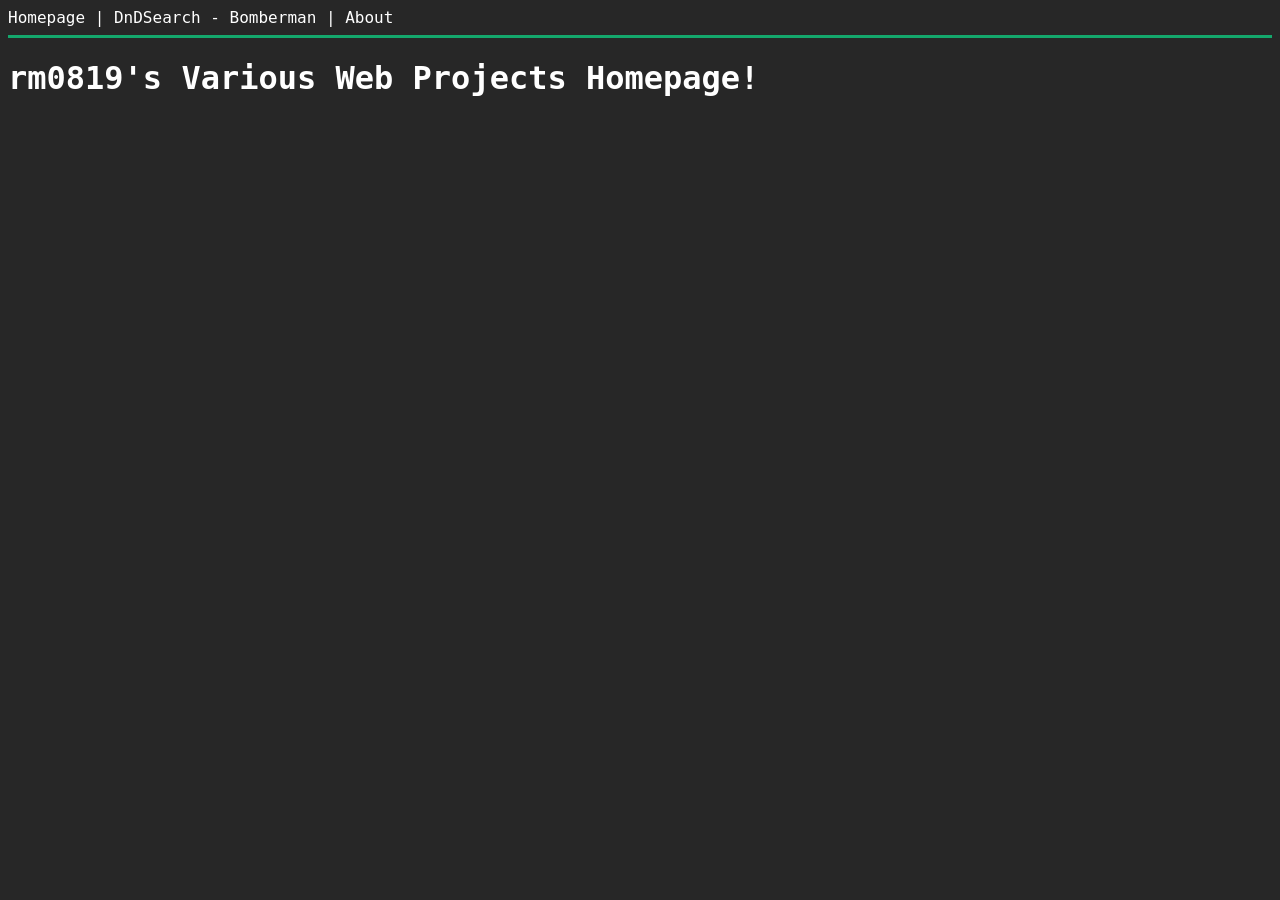
<file: index.html>
<!DOCTYPE html>
<html lang="en">

  <head>
    <meta charset="UTF-8">
    <meta name="author" content="rm0819">
    <meta name="description" content="rm0819's Various Web Projects">
    <meta name="keywords" content="rm0819">
    <title>rm0819's Homepage</title>
    <link rel="stylesheet" href="./src/style.css">
    <script src="https://code.jquery.com/jquery-3.3.1.min.js"></script>
  </head>

  <body class="home-content">
    <div id="navbar"></div>
    <script>$( "#navbar" ).load("/navbar.html #navbar");</script>

    <h1>rm0819's Various Web Projects Homepage!</h1>

  </body> 

</html>
</file>
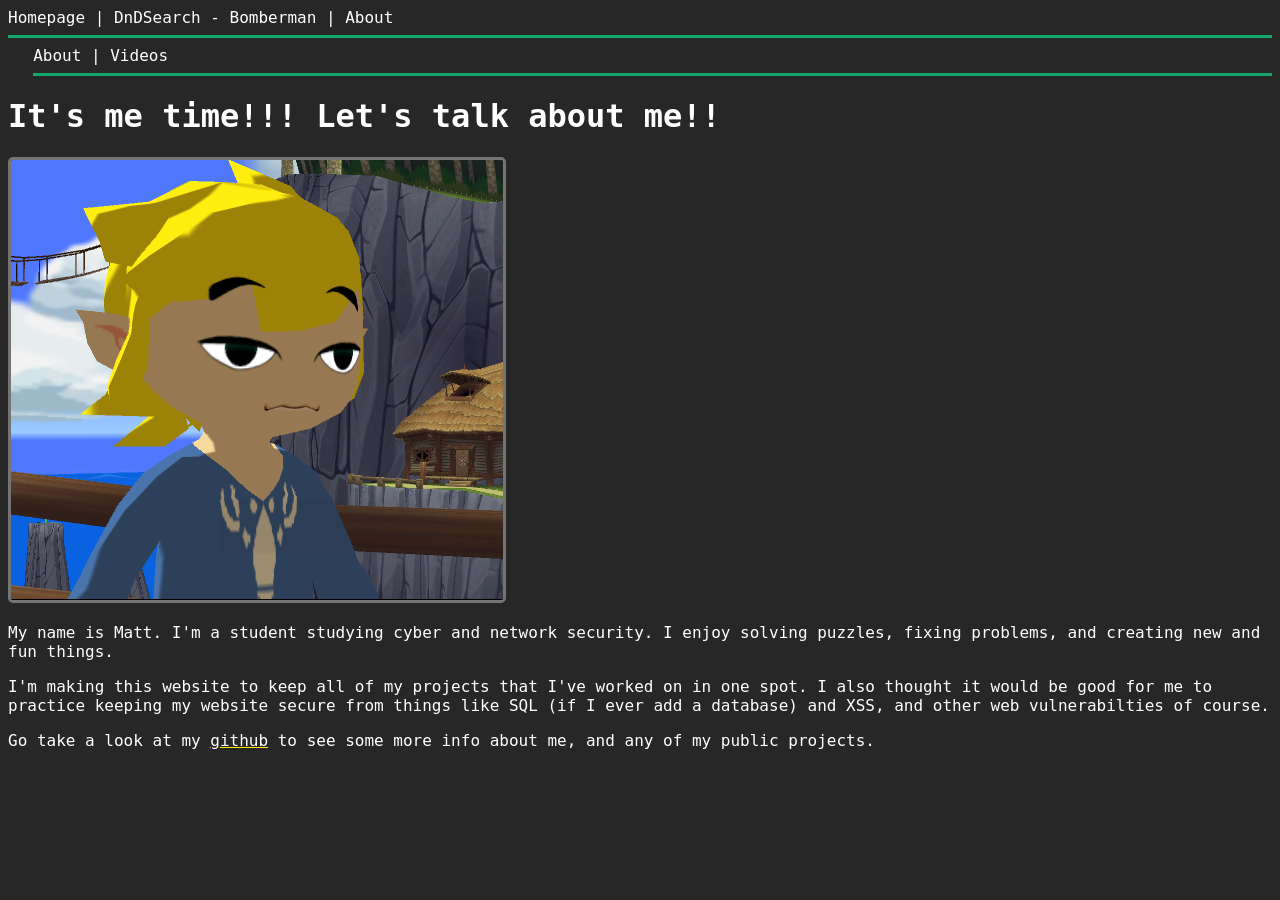
<file: about/aboutme.html>
<!DOCTYPE html>
<html lang="en">

  <head>
    <meta charset="UTF-8">
    <meta name="author" content="rm0819">
    <meta name="description" content="About rm0819">
    <meta name="keywords" content="rm0819">
    <title>About Me</title>

    <link rel="stylesheet" href="/src/style.css">
    <script src="https://code.jquery.com/jquery-3.3.1.min.js"></script>
  </head>

  <body class="other-content">
    <div id="navbar"></div>
    <script>$( "#navbar" ).load("/navbar.html #navbar");</script>

    <div id="aboutnav"></div>
    <script>$( "#aboutnav" ).load("/about/aboutnav.html #aboutnav");</script>

    <h1>It's me time!!! Let's talk about me!!</h1>
    <img src="/images/link.png">
    <p>
      My name is Matt. I'm a student studying cyber and network security. 
      I enjoy solving puzzles, fixing problems, and creating new and fun things.
    </p>
    <p>
      I'm making this website to keep all of my projects that I've worked on in one spot. 
      I also thought it would be good for me to practice keeping my website secure from 
      things like SQL (if I ever add a database) and XSS, and other web vulnerabilties of course.
    </p>
    <p>
      Go take a look at my <a href="https://github.com/rm0819">github</a> to see some more 
      info about me, and any of my public projects.
    </p>

  </body> 

</html>
</file>
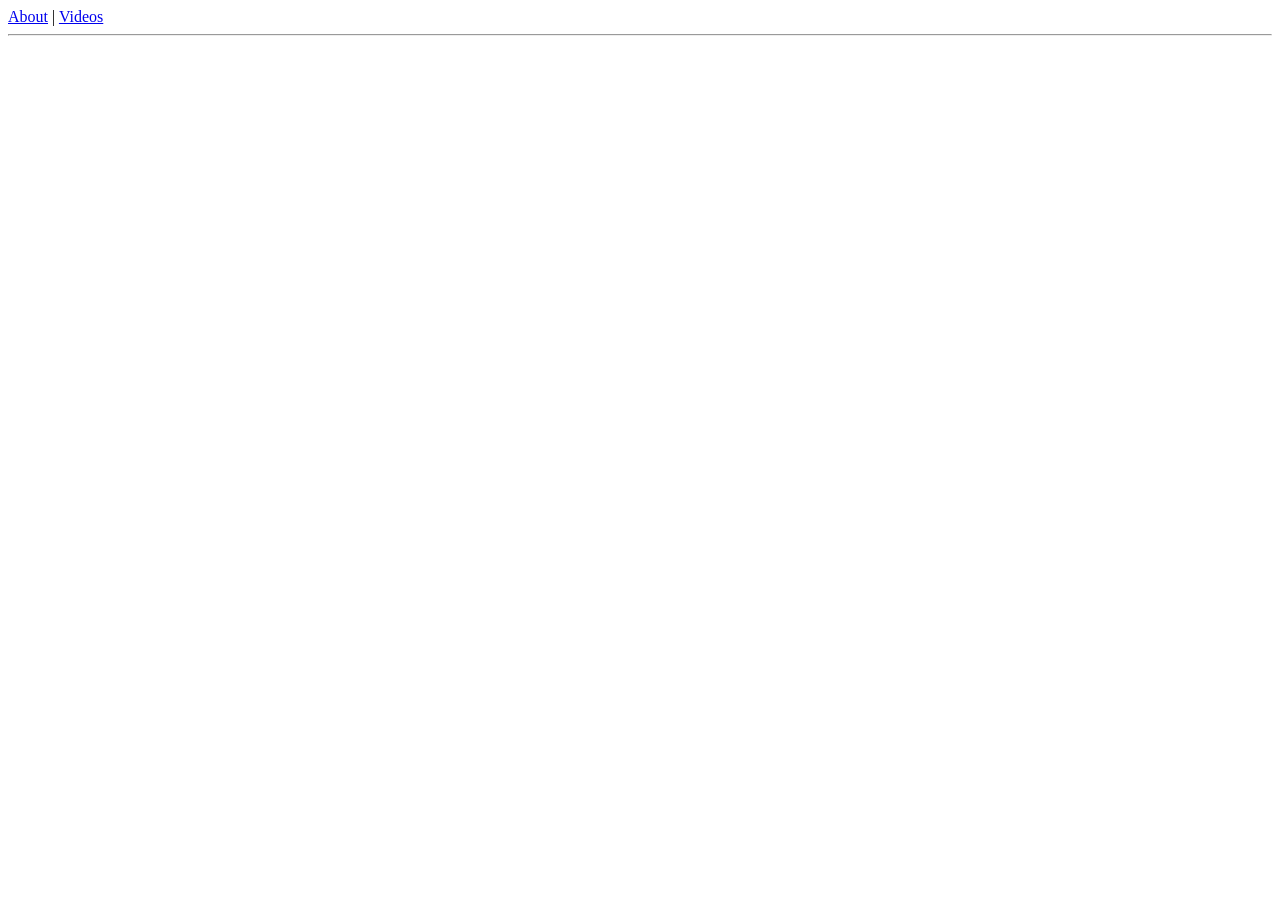
<file: about/aboutnav.html>
<!DOCTYPE html>
<div class="navbar" id="aboutnav">
    <nav class="navbar">
        <a href="/about/aboutme.html" class="navbar">About</a>
        |
        <a href="/about/videos.html" class="navbar">Videos</a>
    </nav>
    <hr class="navbar">
</div>
</file>
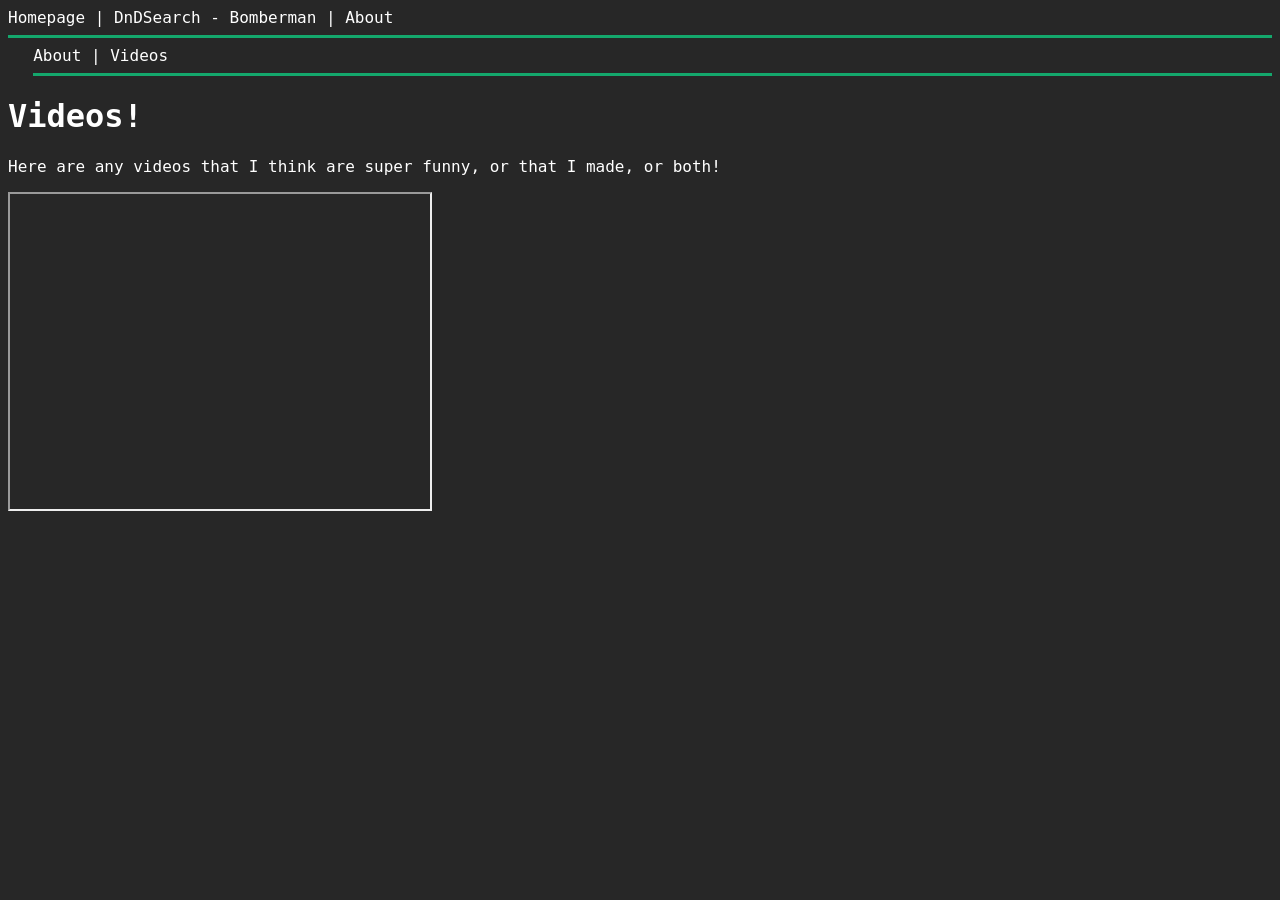
<file: about/videos.html>
<!DOCTYPE html>
<html lang="en">

  <head>
    <meta charset="UTF-8">
    <meta name="author" content="rm0819">
    <meta name="description" content="rm0819's Videos">
    <meta name="keywords" content="rm0819, YouTube, Videos">
    <title>Videos!</title>

    <link rel="stylesheet" href="/src/style.css">
    <script src="https://code.jquery.com/jquery-3.3.1.min.js"></script>
  </head>

  <body class="other-content">
    <div id="navbar"></div>
    <script>$( "#navbar" ).load("/navbar.html #navbar");</script>

    <div id="aboutnav"></div>
    <script>$( "#aboutnav" ).load("/about/aboutnav.html #aboutnav");</script>

    <h1>Videos!</h1>

    <p>Here are any videos that I think are super funny, or that I made, or both!</p>

    <iframe width="420" height="315"
        src="https://www.youtube.com/embed/gB79jwdl0uE?si=ICXulDgts0ZnVBel">
    </iframe>

  </body> 

</html>
</file>
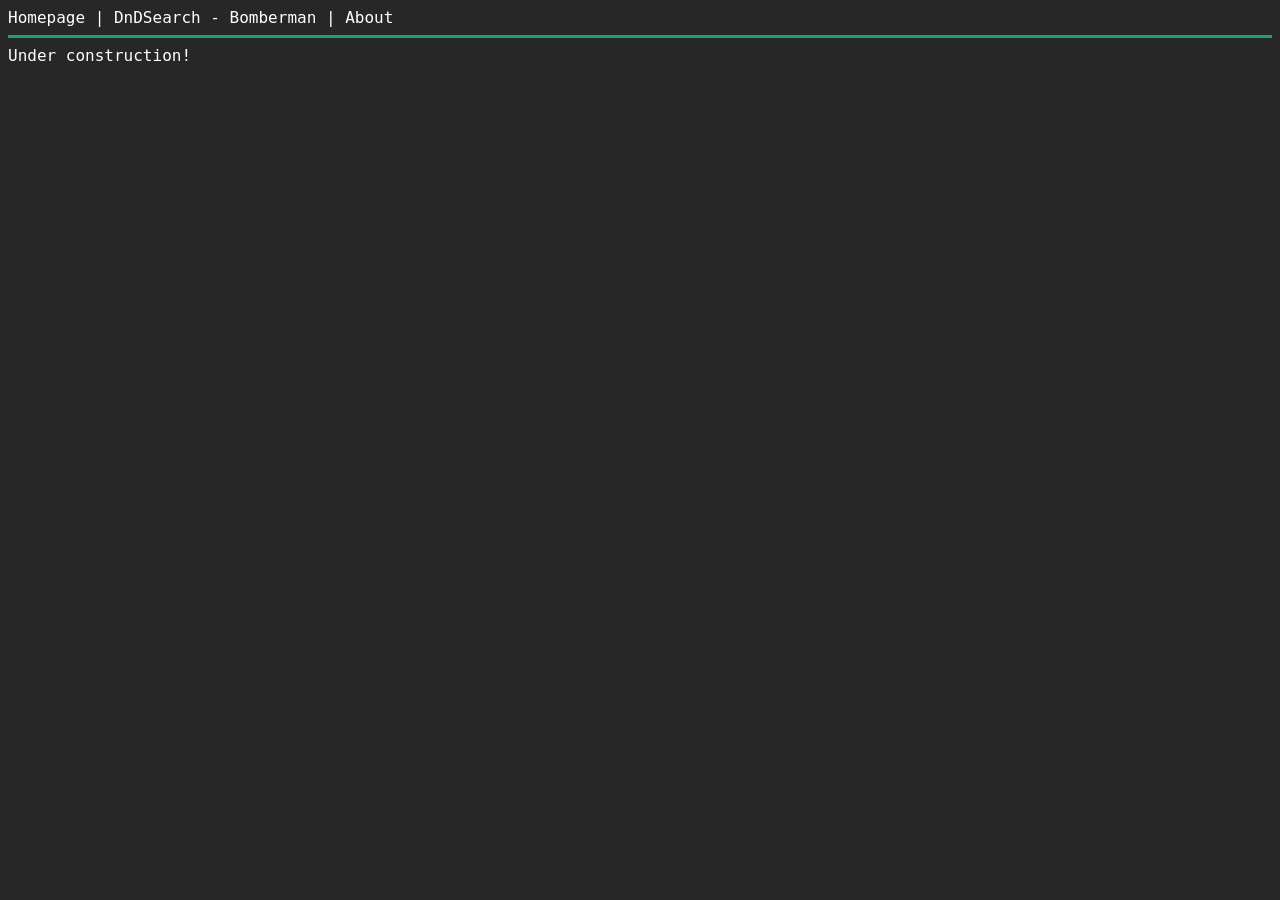
<file: bomberman/bomberman.html>
<!DOCTYPE html>
<html lang="en">

  <head>
    <meta charset="UTF-8">
    <meta name="author" content="rm0819">
    <meta name="description" content="About rm0819">
    <meta name="keywords" content="rm0819">
    <title>About Me</title>

    <link rel="stylesheet" href="/src/style.css">
    <script src="https://code.jquery.com/jquery-3.3.1.min.js"></script>
  </head>

  <body class="other-content">
    <div id="navbar"></div>
    <script>$( "#navbar" ).load("/navbar.html #navbar");</script>

    Under construction!
  </body> 

</html>
</file>
<file: src/style.css>
/* main color palette */
:root {
    --text-primary: white;
    --text-secondary: #C7D4D6;
    --background-primary: #272727;
    --background-secondary: #747474;
    --error: #FF652F;
    --light-accent: #FFE400;
    --dark-accent: #14A76C;

    font-family: monaco, monospace;
}

.other-content {
    color: var(--text-primary);
    background-color: var(--background-primary  );
}

.home-content {
    color: var(--text-primary);
    background-color: var(--background-primary);
}

img {
    border-radius: 5px;
    border: 3px solid var(--background-secondary);
}

a {
    color: var(--text-primary);
    text-decoration-color: var(--light-accent);
}

a:hover {
    text-decoration-color: var(--dark-accent);
}

hr {
    border-color: var(--dark-accent);
    background-color: var(--dark-accent);
    border-style: solid;
    color: var(--dark-accent);
    height: 1px;
}

.errorMessage {
    background-color: var(--error);
    font-weight: bold;
    width: 300px;
}
.errorMessage:hover {
    padding: 0.25rem;
    border-style: outset;
}
/* ------ About Me Navbar ------ */
div#aboutnav {
    width: 99%;
    margin-left: auto;
    margin-right: 0;
}


/* ------ Navbar ------ */
hr.navbar {
    border-color: var(--dark-accent);
    background-color: var(--dark-accent);
    border-style: solid;
    color: var(--dark-accent);
    height: 1px;
}

a.navbar {
    text-decoration: none;
    color: var(--text-primary)
}

a.navbar:hover {
    text-decoration: underline;
    text-size-adjust: 5%;
    text-decoration-color: var(--dark-accent)
}

.link:hover {
    text-decoration: underline;
    text-size-adjust: 5%;
    text-decoration-color: var(--text-secondary)
}

button {
    padding: 0.5rem;
    margin-top: 1em;
    border-style: none;
    border-radius: 0.25rem;
    color: var(--text-primary);
    background-color: var(--dark-accent);
}

button:hover {
    transform: scale(1.1);
    border-style: outset;
    border-radius: 0.35rem;
}

.input {
    padding: 0.25rem;
    width: 300px;
}
</file>
